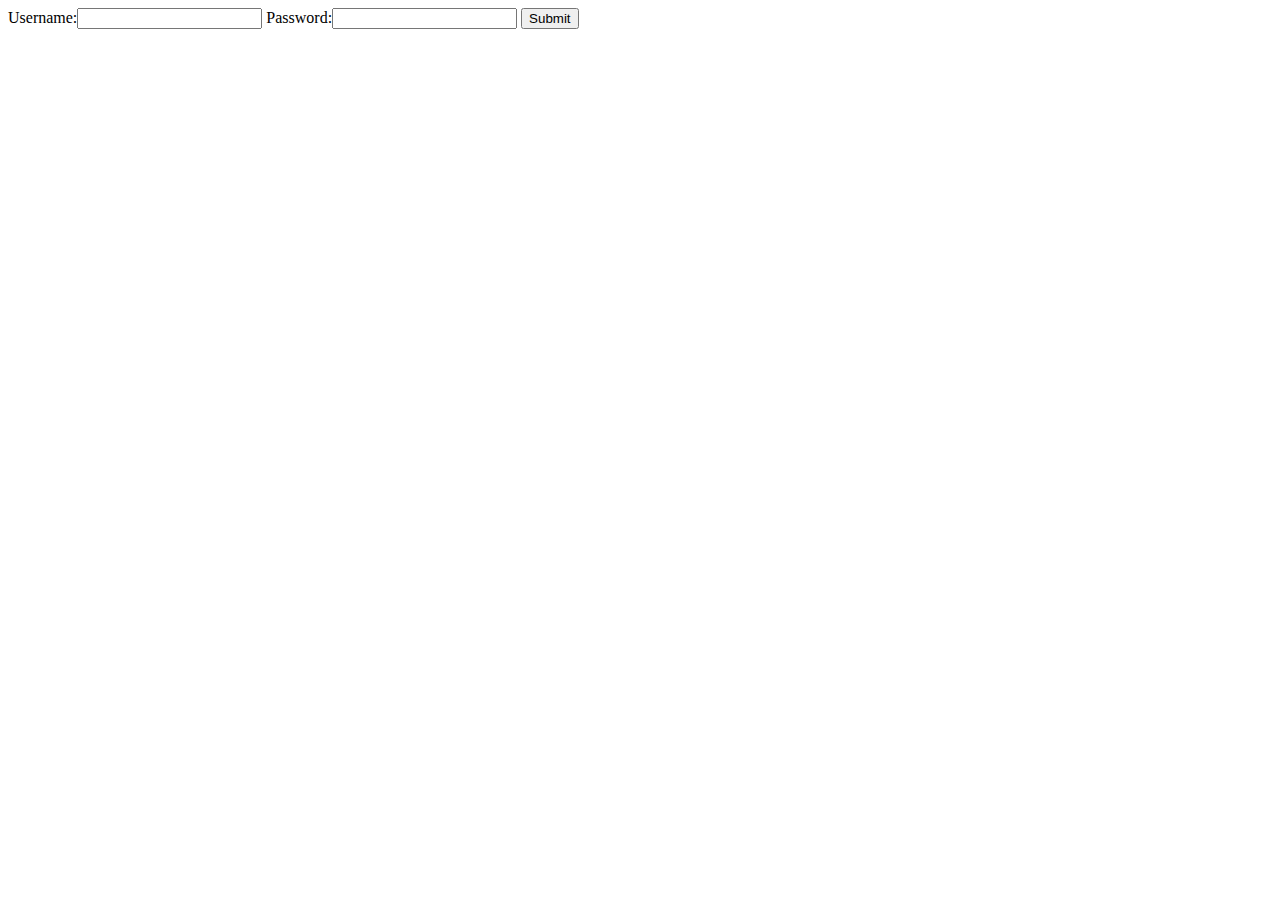
<file: index.html>
<!DOCTYPE html>
    <html>
        <head>
            <title>sophie was here</title>
        </head>
        <body>
            <form>
                <label>Username:</label><input type="text" />
                <label>Password:</label><input type="text" />
                <input type="submit" />
            </form>
        </body>
    </html>
</file>
